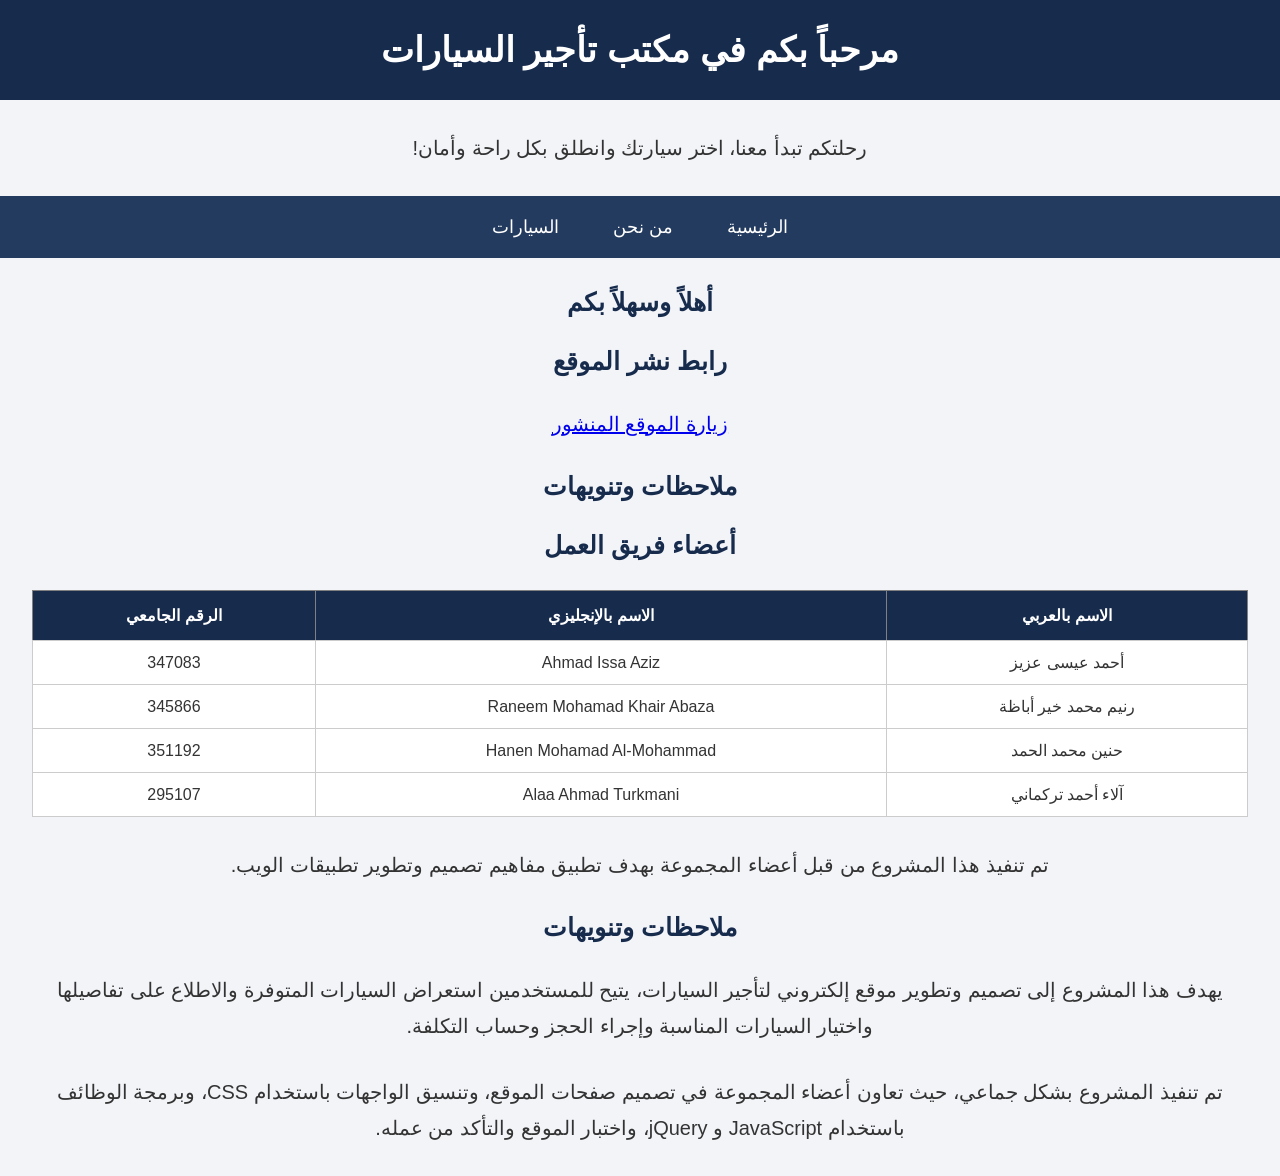
<file: index.html>
<!DOCTYPE html>
<html xmlns="http://www.w3.org/1999/xhtml" lang="ar" dir="rtl">
<head>
    <meta charset="UTF-8" />
    <title>تأجير السيارات</title>
    <link rel="stylesheet" href="style.css" />
</head>

<body>

    <h1>مرحباً بكم في مكتب تأجير السيارات</h1>

    <p>رحلتكم تبدأ معنا، اختر سيارتك وانطلق بكل راحة وأمان!</p>

    <nav>
        <a href="home.html">الرئيسية</a>
        <a href="AboutUs.html">من نحن</a>
        <a href="Cars.html">السيارات</a>
    </nav>

    <h2>أهلاً وسهلاً بكم</h2>

    <h2>رابط نشر الموقع</h2>

    <p>
        <a href="#" target="_blank">زيارة الموقع المنشور</a>
    </p>

    <h2>ملاحظات وتنويهات</h2>
	<h2>أعضاء فريق العمل</h2>

<table border="1">
    <tr>
        <th>الاسم بالعربي</th>
        <th>الاسم بالإنجليزي</th>
        <th>الرقم الجامعي</th>
    </tr>

    <tr>
        <td>أحمد عيسى عزيز</td>
        <td dir="ltr">Ahmad Issa Aziz</td>
        <td dir="ltr">347083</td>
    </tr>

    <tr>
        <td>رنيم محمد خير أباظة</td>
        <td dir="ltr">Raneem Mohamad Khair Abaza</td>
        <td dir="ltr">345866</td>
    </tr>

    <tr>
        <td>حنين محمد الحمد</td>
        <td dir="ltr">Hanen Mohamad Al-Mohammad</td>
        <td dir="ltr">351192</td>
    </tr>

    <tr>
        <td>آلاء أحمد تركماني</td>
        <td dir="ltr">Alaa Ahmad Turkmani</td>
        <td dir="ltr">295107</td>
    </tr>
</table>

    <p>
        تم تنفيذ هذا المشروع من قبل أعضاء المجموعة
        بهدف تطبيق مفاهيم تصميم وتطوير تطبيقات الويب.
    </p>
	<h2>ملاحظات وتنويهات</h2>

<p>
    يهدف هذا المشروع إلى تصميم وتطوير موقع إلكتروني لتأجير السيارات،
    يتيح للمستخدمين استعراض السيارات المتوفرة والاطلاع على تفاصيلها
    واختيار السيارات المناسبة وإجراء الحجز وحساب التكلفة.
</p>

<p>
    تم تنفيذ المشروع بشكل جماعي، حيث تعاون أعضاء المجموعة في تصميم
    صفحات الموقع، وتنسيق الواجهات باستخدام CSS، وبرمجة الوظائف
    باستخدام JavaScript و jQuery، واختبار الموقع والتأكد من عمله.
</p>

</body>
</html>
</file>
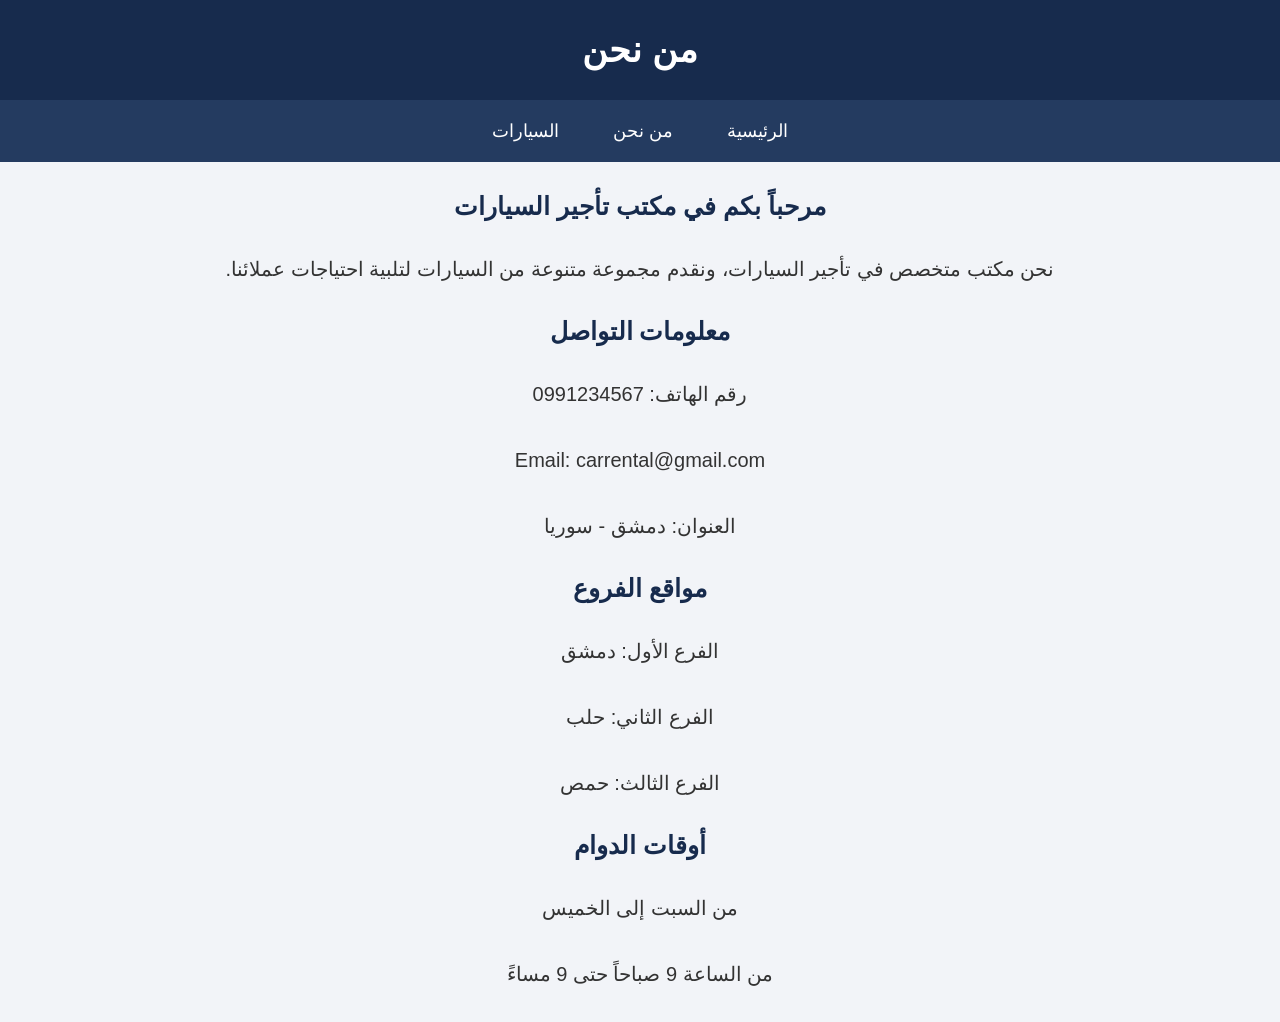
<file: AboutUs.html>
<!DOCTYPE html>
<html xmlns="http://www.w3.org/1999/xhtml" lang="ar" dir="rtl">

<head>
    <meta charset="UTF-8" />
    <title>من نحن</title>
    <link rel="stylesheet" href="style.css" />
</head>

<body>

    <h1>من نحن</h1>

    <nav>
        <a href="home.html">الرئيسية</a>
        <a href="AboutUs.html">من نحن</a>
        <a href="Cars.html">السيارات</a>
    </nav>

    <h2>مرحباً بكم في مكتب تأجير السيارات</h2>

    <p>
        نحن مكتب متخصص في تأجير السيارات،
        ونقدم مجموعة متنوعة من السيارات
        لتلبية احتياجات عملائنا.
    </p>

    <h2>معلومات التواصل</h2>

    <p>رقم الهاتف: 0991234567</p>

    <p>Email: carrental@gmail.com</p>

    <p>العنوان: دمشق - سوريا</p>

    <h2>مواقع الفروع</h2>

    <p>الفرع الأول: دمشق</p>

    <p>الفرع الثاني: حلب</p>

    <p>الفرع الثالث: حمص</p>

    <h2>أوقات الدوام</h2>

    <p>من السبت إلى الخميس</p>

    <p>من الساعة 9 صباحاً حتى 9 مساءً</p>

</body>

</html>
</file>
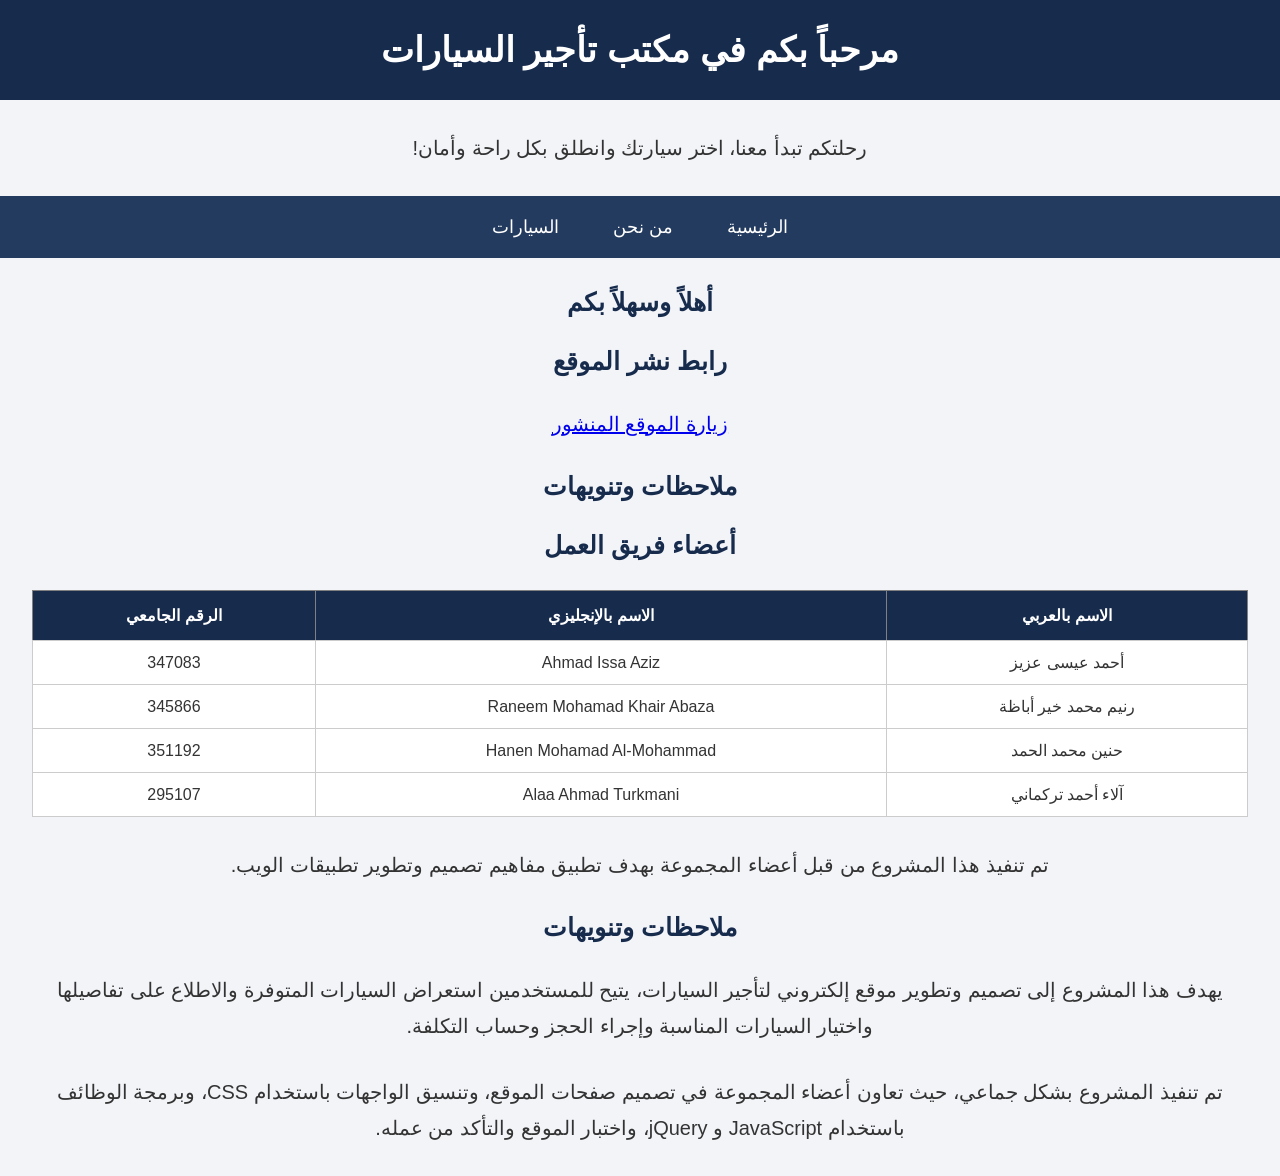
<file: home.html>
<!DOCTYPE html>
<html xmlns="http://www.w3.org/1999/xhtml" lang="ar" dir="rtl">
<head>
    <meta charset="UTF-8" />
    <title>تأجير السيارات</title>
    <link rel="stylesheet" href="style.css" />
</head>

<body>

    <h1>مرحباً بكم في مكتب تأجير السيارات</h1>

    <p>رحلتكم تبدأ معنا، اختر سيارتك وانطلق بكل راحة وأمان!</p>

    <nav>
        <a href="home.html">الرئيسية</a>
        <a href="AboutUs.html">من نحن</a>
        <a href="Cars.html">السيارات</a>
    </nav>

    <h2>أهلاً وسهلاً بكم</h2>

    <h2>رابط نشر الموقع</h2>

    <p>
        <a href="#" target="_blank">زيارة الموقع المنشور</a>
    </p>

    <h2>ملاحظات وتنويهات</h2>
	<h2>أعضاء فريق العمل</h2>

<table border="1">
    <tr>
        <th>الاسم بالعربي</th>
        <th>الاسم بالإنجليزي</th>
        <th>الرقم الجامعي</th>
    </tr>

    <tr>
        <td>أحمد عيسى عزيز</td>
        <td dir="ltr">Ahmad Issa Aziz</td>
        <td dir="ltr">347083</td>
    </tr>

    <tr>
        <td>رنيم محمد خير أباظة</td>
        <td dir="ltr">Raneem Mohamad Khair Abaza</td>
        <td dir="ltr">345866</td>
    </tr>

    <tr>
        <td>حنين محمد الحمد</td>
        <td dir="ltr">Hanen Mohamad Al-Mohammad</td>
        <td dir="ltr">351192</td>
    </tr>

    <tr>
        <td>آلاء أحمد تركماني</td>
        <td dir="ltr">Alaa Ahmad Turkmani</td>
        <td dir="ltr">295107</td>
    </tr>
</table>

    <p>
        تم تنفيذ هذا المشروع من قبل أعضاء المجموعة
        بهدف تطبيق مفاهيم تصميم وتطوير تطبيقات الويب.
    </p>
	<h2>ملاحظات وتنويهات</h2>

<p>
    يهدف هذا المشروع إلى تصميم وتطوير موقع إلكتروني لتأجير السيارات،
    يتيح للمستخدمين استعراض السيارات المتوفرة والاطلاع على تفاصيلها
    واختيار السيارات المناسبة وإجراء الحجز وحساب التكلفة.
</p>

<p>
    تم تنفيذ المشروع بشكل جماعي، حيث تعاون أعضاء المجموعة في تصميم
    صفحات الموقع، وتنسيق الواجهات باستخدام CSS، وبرمجة الوظائف
    باستخدام JavaScript و jQuery، واختبار الموقع والتأكد من عمله.
</p>

</body>
</html>
</file>
<file: style.css>
/* General Settings */

body {
    margin: 0;
    padding: 0;
    font-family: Arial;
    background-color: #f2f4f8;
    color: #333333;
    text-align: center;
}

/* Main Title */

h1 {
    background-color: #172b4d;
    color: white;
    padding: 30px;
    margin: 0;
    font-size: 35px;
}

/* Paragraph */

p {
    font-size: 20px;
    margin: 30px;
}

/* Navigation */

nav {
    background-color: #243b60;
    padding: 20px;
}

/* Links */

nav a {
    color: white;
    text-decoration: none;
    font-size: 18px;
    margin: 15px;
    padding: 10px;
}

/* Hover Effect */

nav a:hover {
    background-color: #f0a500;
    color: black;
    border-radius: 5px;
}/* About Us Page */

h2 {
    color: #172b4d;
    font-size: 25px;
    margin-top: 30px;
}

body p {
    line-height: 1.8;
}/* Cars Table */

table {
    width: 95%;
    margin: 30px auto;
    border-collapse: collapse;
    background-color: white;
}

th {
    background-color: #172b4d;
    color: white;
    padding: 15px;
}

td {
    padding: 12px;
    border: 1px solid #cccccc;
}

td img {
    border-radius: 8px;
}

tr:hover {
    background-color: #eeeeee;
}

button {
    background-color: #f0a500;
    color: black;
    padding: 12px 35px;
    border: none;
    border-radius: 5px;
    font-size: 18px;
    cursor: pointer;
}.car-details {
    display: none;
}.booking-form {
    display: none;
    width: 80%;
    margin: 30px auto;
    padding: 20px;
    background-color: white;
    border-radius: 10px;
}

.booking-form input {
    padding: 10px;
    margin: 5px;
    font-size: 16px;
}
</file>
